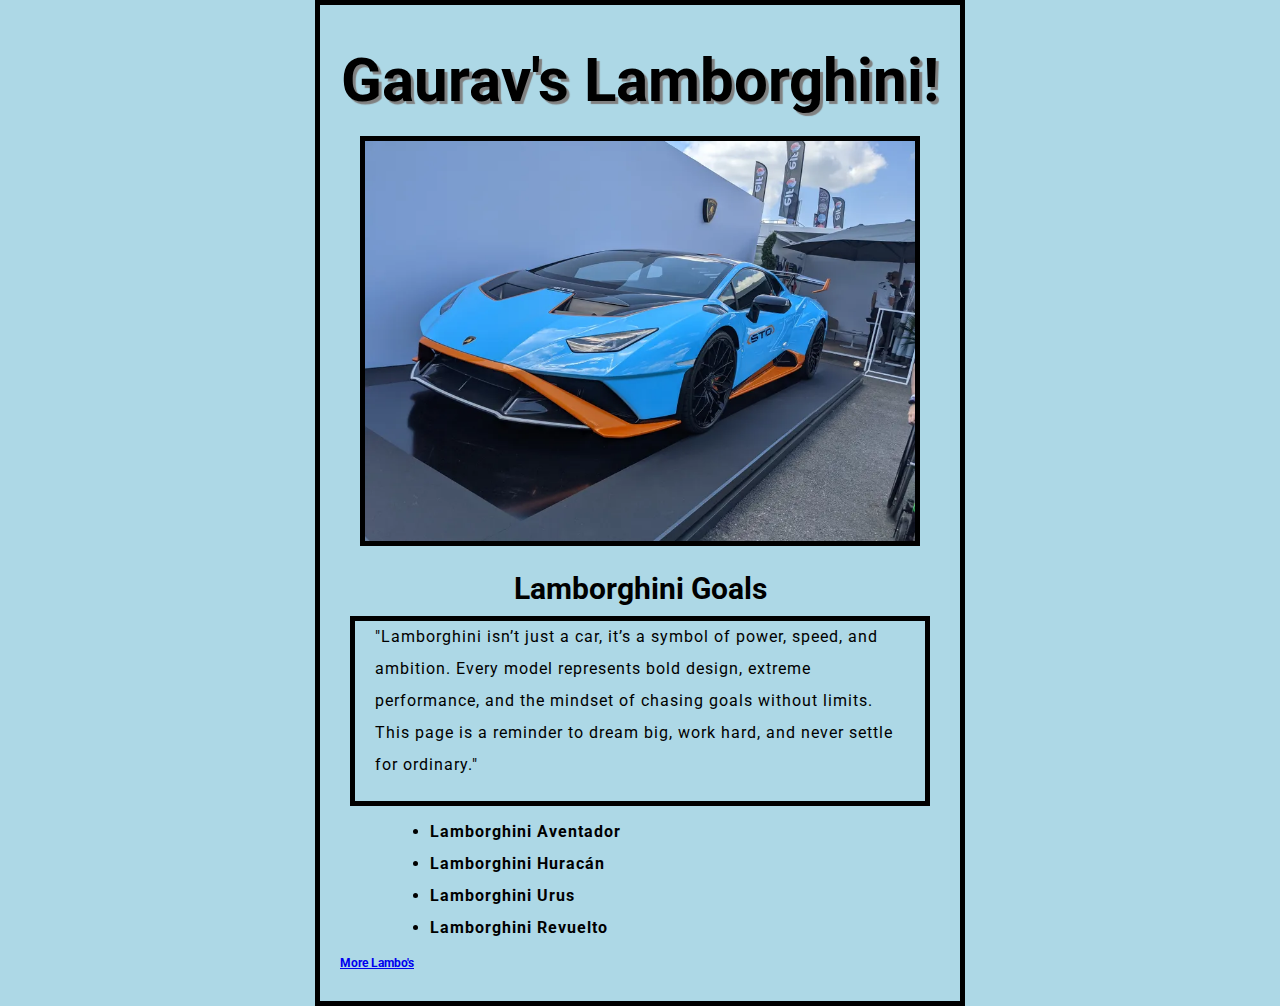
<file: day-0/index.html>
<!-- HTML Structure -->
<!doctype html> <!--Use to make sure doc behaves correctly-->
<html lang="en-US"> <!--It is a root element wraps everthing on the page and lang attribute sets the primary language of doc-->
    <head> 
        <meta charset="utf-8" /> <!--most of the char included from written lang-->
        <meta name="viewport" content="width=device-width , initial-scale=1.0" />
        <title>Lamborghini</title>
        <link href="style.css" rel="stylesheet" />
        <link rel="preconnect" href="https://fonts.googleapis.com" />
        <link rel="preconnect" href="https://fonts.gstatic.com" crossorigin />
        <link href="https://fonts.googleapis.com/css2?family=Roboto:ital,wght@0,100..900;1,100..900&display=swap"
            rel="stylesheet" />
        <script src="script.js" defer></script>
    </head>
    <body>
        
        <h1>Lamborghini</h1>

        <img src="lambo.webp" alt="my test image" />
        
        <h2>Lamborghini Goals</h2></h2>
            
            <p>"Lamborghini isn’t just a car, it’s a symbol of power, speed, and ambition. Every model represents bold design, extreme
            performance, and the mindset of chasing goals without limits. This page is a reminder to dream big, work hard, and never
            settle for ordinary."</p>
            
            <ul>
                <li>Lamborghini Aventador</li>
                <li>Lamborghini Huracán</li>
                <li>Lamborghini Urus</li>
                <li>Lamborghini Revuelto</li>
            </ul>
        
        
        <h3><a href="https://www.google.com/search?q=lambo+pics+&sxsrf=AE3TifNHlxEpsmPJvObPMFc5kDhoxZDjEA%3A1766921733080"
            alt="Lamborghini pics">More Lambo's</a></h3>

     
            
            

        
    </body>
</html>
</file>
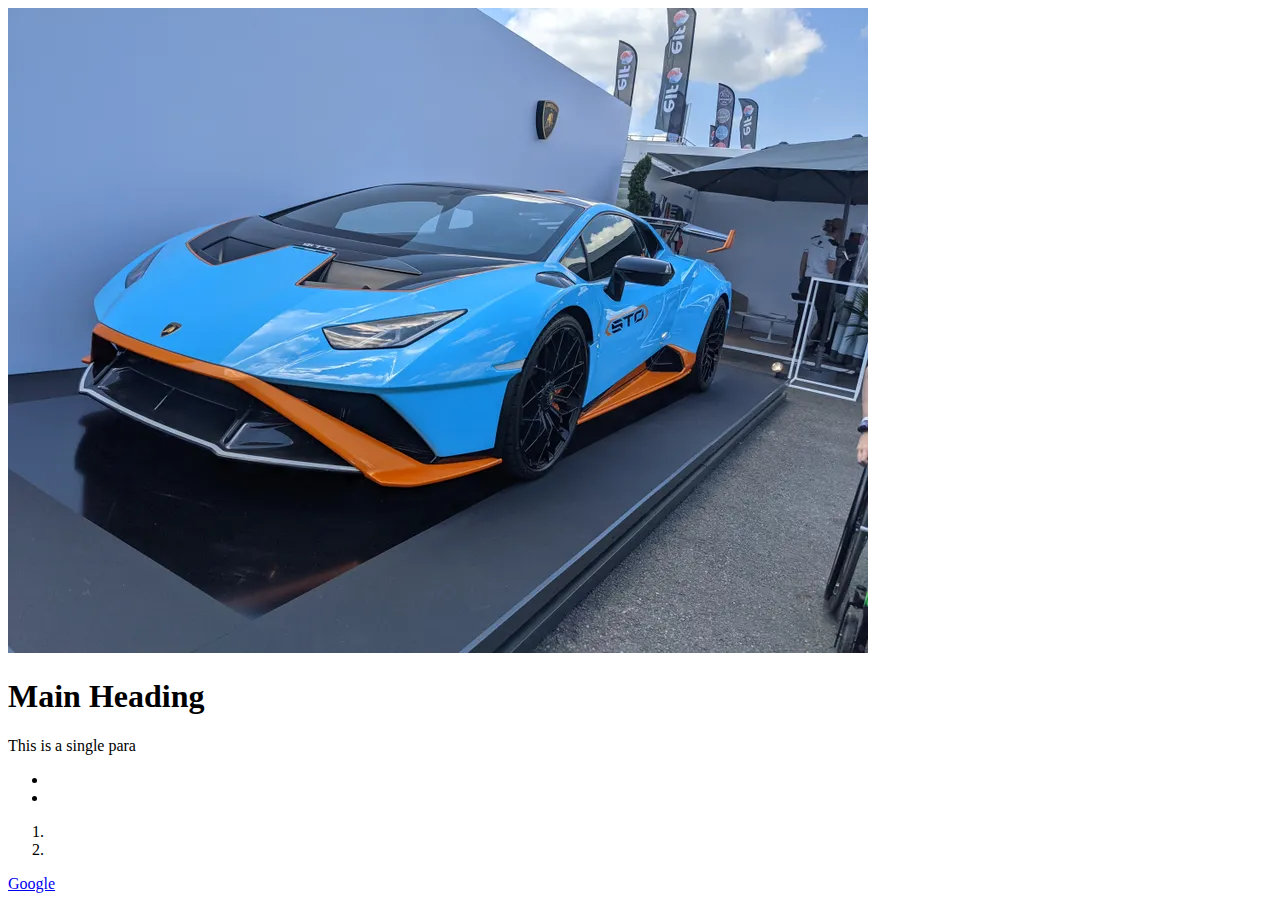
<file: day-0/indx.html>
<!-- HTML Structure -->
<!doctype html> <!--Use to make sure doc behaves correctly-->
<html lang="en-US"> <!--It is a root element wraps everthing on the page and lang attribute sets the primary language of doc-->
    <head> 
        <meta charset="utf-8" /> <!--most of the char included from written lang-->
        <meta name="viewport" content="width=device-width , initial-scale=1.0" />
        <title>My first page</title>
    </head>
    <body>
        
        <!-- Embedding images -->

        <img src="lambo.webp" alt="my test image" />
        
        <!-- Marking up text -->
        
            <!-- Headings -->
        
            <h1>Main Heading</h1>

            <!-- paragraph -->
            
            <p>This is a single para</p>

            <!-- lists -->

                <!-- Unordered -->
            
                <ul>
                    <li></li>
                    <li></li>
                </ul>
    

                <!-- Ordered -->

                <ol>
                    <li></li>
                    <li></li>
                </ol>
            

        <!-- Creating links -->
         <a href="https://Google.com">Google</a>
    </body>
</html>
</file>
<file: day-0/style.css>
/* p {                                 // here p is called selector
    font-family : sans-serif ;
    color : red ;
}

li {
    background-color : greenyellow ;
    border : px solid black ;
    margin-bottom : 5px ;
} */

html {

    /* px means "pixels". The base font size is now 10 pixels high */
    font-size: 10px;
    
    /* Replace PLACEHOLDER with the font-family property value you got from Google Fonts */
    font-family: "Roboto" , sans-serif ;

    background-color : lightblue ;
}

body {
    width : 600px ;
    margin : 0 auto ;
    padding : 0px 20px 20px 20px ;
    border : 5px solid black ;
}


h1 {
    font-size : 60px ;
    text-align : center ;
    margin-bottom: 20px ;
    text-shadow: 3px 3px 1px grey;

}

h2 {
    font-size : 30px ;
    text-align : center ;
    margin-bottom: 10px ;
}

p {
    padding : 0px 20px 20px 20px ;
    border : 5px solid black ;
    margin : 0 auto ;
}

p,
li {
    font-size : 16px ;
    line-height : 2 ;
    letter-spacing : 1px ;
    margin-left : 10px ;
    margin-right : 10px ;
}

ul {
    margin-left: 40px ;
}

img {
    display : block ;
    width : 550px ;
    height : 400px ;
    border : 5px solid black ;
    margin : 0 auto ;
}

.done {
    color : red ;
    text-decoration : line-through solid black 2px ;
}

li {
    cursor : pointer ;
    font-weight : bold ;
}
</file>
